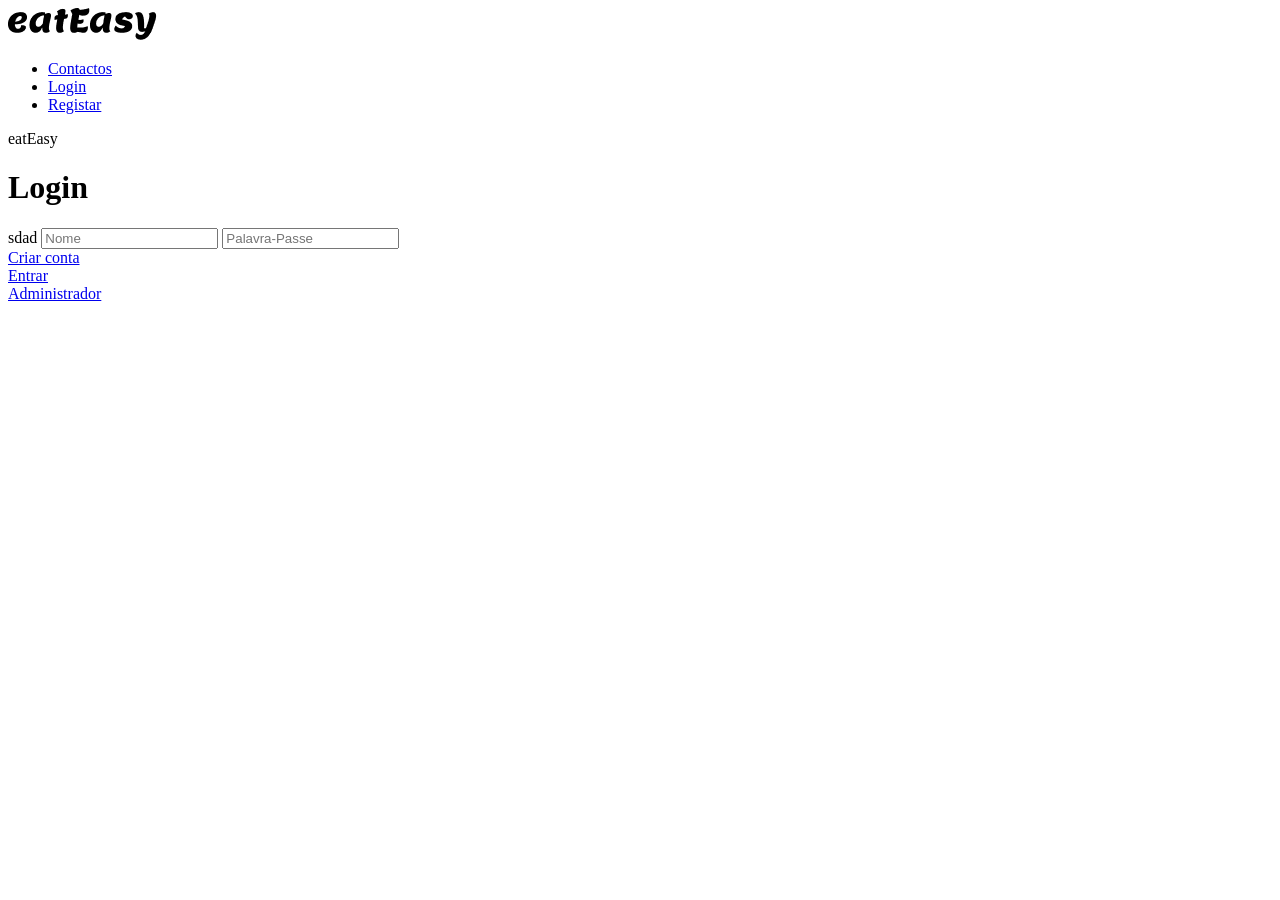
<file: Restaurante/login-admin.html>
<!DOCTYPE html>
<html lang="en">
<head>
    <meta charset="UTF-8">
    <title>eatEasy</title>
</head>
<body>
<header>
    <nav>
        <div>
            <a href="index.html"> <img src="Logo/eatEasy.png" height="32" width="149" alt="logo"/></a>
        </div>

        <ul id="menu-navegacao">
            <li><a href="contactos.html">Contactos</a></li>
            <li><a href="login.html">Login</a></li>
            <li><a href="loginRegisto.html">Registar</a></li>
        </ul>
    </nav>
</header>

<main>
    <div class="Login-Admin">
        <div class="logo">eatEasy</div>

        <div class="login-box">
            <h1 class="login-title">Login</h1>
            <form action="#" method="POST" class="login-form">sdad

                <input type="text" name="nome" placeholder="Nome" required class="input-field">

                <input type="password" name="password" placeholder="Palavra-Passe" required class="input-field">

                <div class="create-account-link-container">
                    <a href="#" class="create-account-link">Criar conta</a>
                </div>

                <div id="botao-entrar">
                    <a href="inicialAdmin.html" class="entrar">Entrar</a>
                </div>

            </form>
        </div>
    </div>
</main>

<footer class="login-para-admin">
    <a href="#" class="admin-link">Administrador</a>
</footer>

</body>
</html>
</file>
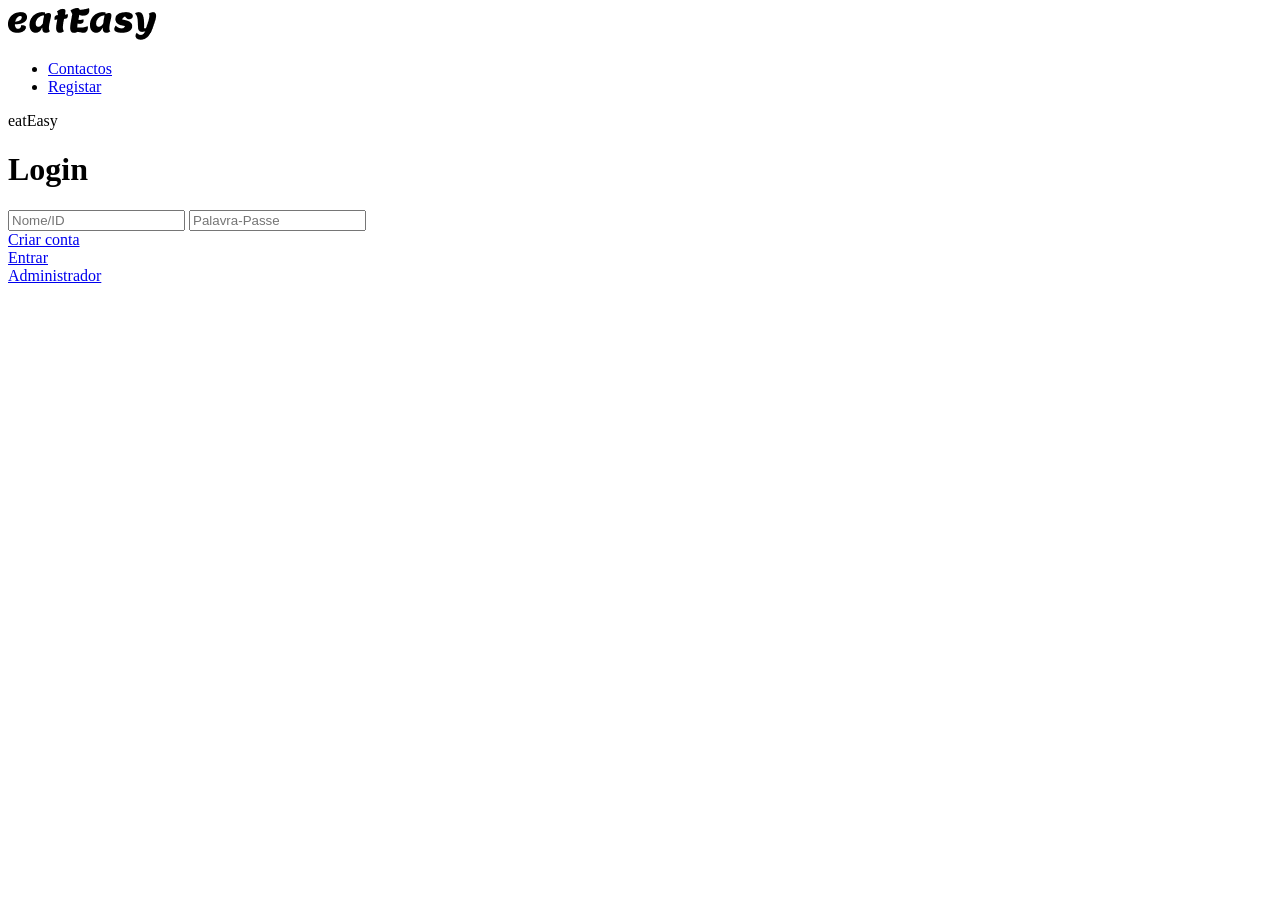
<file: Restaurante/login.html>
<!DOCTYPE html>
<html lang="en">
<head>
    <meta charset="UTF-8">
    <title>eatEasy</title>
</head>
<body>
<header>
    <nav>
        <div>
            <a href="index.html"> <img src="Logo/eatEasy.png" height="32" width="149" alt="logo"/></a>
        </div>

        <ul id="menu-navegacao">
            <li><a href="contactos.html">Contactos</a></li>
            <li><a href="loginRegisto.html">Registar</a></li>
        </ul>
    </nav>
</header>

<main>
    <div class="Login">
        <div class="logo">eatEasy</div>

        <div class="login-box">
            <h1 class="login-title">Login</h1>
            <form action="#" method="POST" class="login-form">

                <input type="text" name="nome/id" placeholder="Nome/ID" required class="input-field">

                <input type="password" name="password" placeholder="Palavra-Passe" required class="input-field">

                <div class="create-account-link-container">
                    <a href="#" class="create-account-link">Criar conta</a>
                </div>

                <div id="botao-entrar">
                    <a href="posLoginCliente.html" class="entrar">Entrar</a>
                </div>

            </form>
        </div>
    </div>
</main>

<footer class="login-para-admin">
    <a href="login-admin.html" class="login-admin">Administrador</a>
</footer>

</body>
</html>
</file>
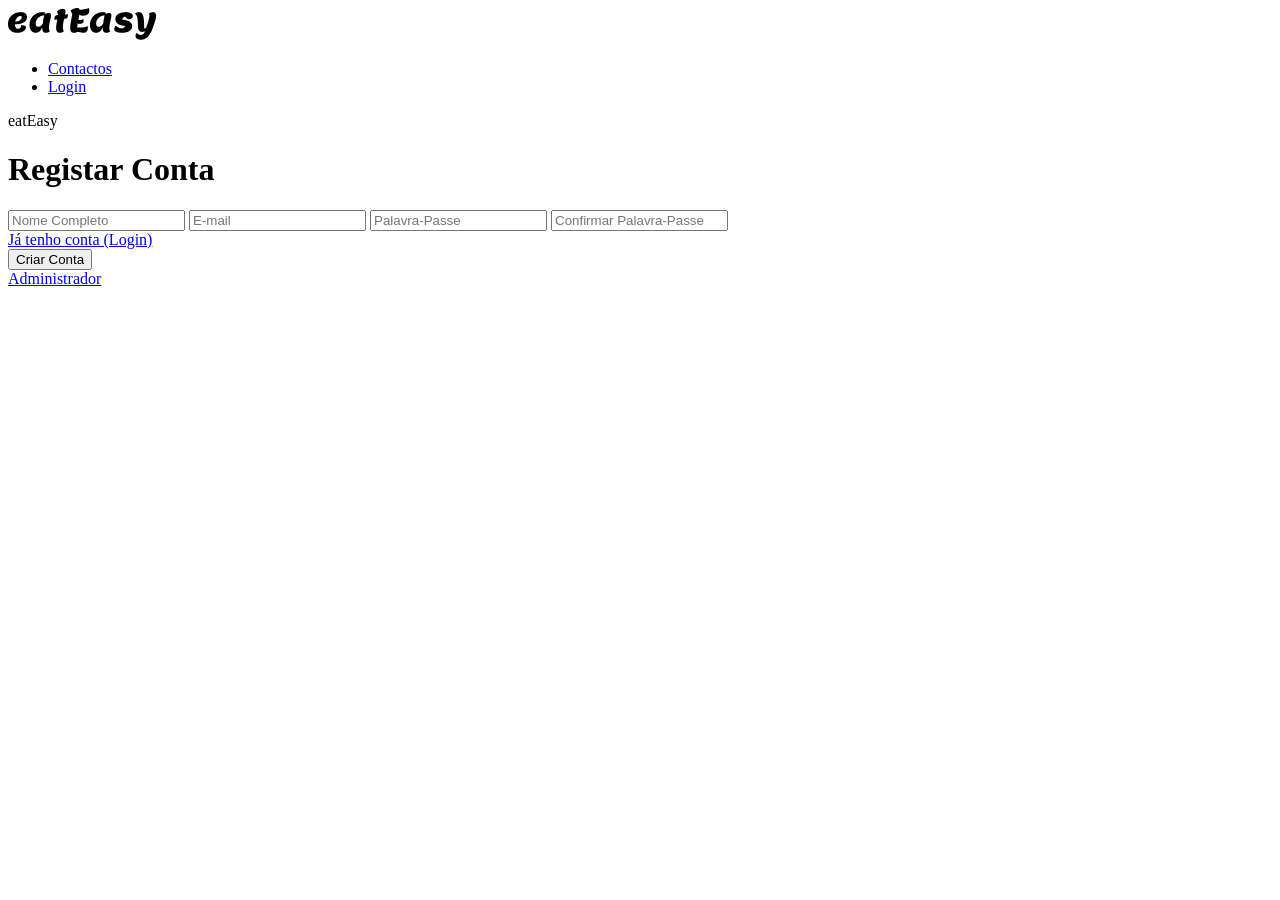
<file: Restaurante/loginRegisto.html>
<!DOCTYPE html>
<html lang="pt">
<head>
    <meta charset="UTF-8">
    <title>eatEasy - Registar</title>
</head>
<body>

<header>
    <nav>
        <div>
            <a href="index.html"> <img src="Logo/eatEasy.png" height="32" width="149" alt="logo"/></a>
        </div>

        <ul id="menu-navegacao">
            <li><a href="contactos.html">Contactos</a></li>
            <li><a href="login.html">Login</a></li>
        </ul>
    </nav>
</header>

<main>
    <div class="Registo">
        <div class="logo">eatEasy</div>

        <div class="registo-box">
            <h1 class="registo-title">Registar Conta</h1>
            <form action="processar_registo.php" method="POST" class="registo-form">

                <input type="text" name="nome" placeholder="Nome Completo" required class="input-field">

                <input type="email" name="email" placeholder="E-mail" required class="input-field">

                <input type="password" name="password" placeholder="Palavra-Passe" required class="input-field">

                <input type="password" name="password_confirmacao" placeholder="Confirmar Palavra-Passe" required class="input-field">

                <div class="login-link-container">
                    <a href="login.html" class="login-link">Já tenho conta (Login)</a>
                </div>

                <div id="botao-registar">
                    <button type="submit" class="registar">Criar Conta</button>
                </div>

            </form>
        </div>
    </div>
</main>

<footer class="login-para-admin">
    <a href="login-admin.html" class="login-admin">Administrador</a>
</footer>

</body>
</html>
</file>
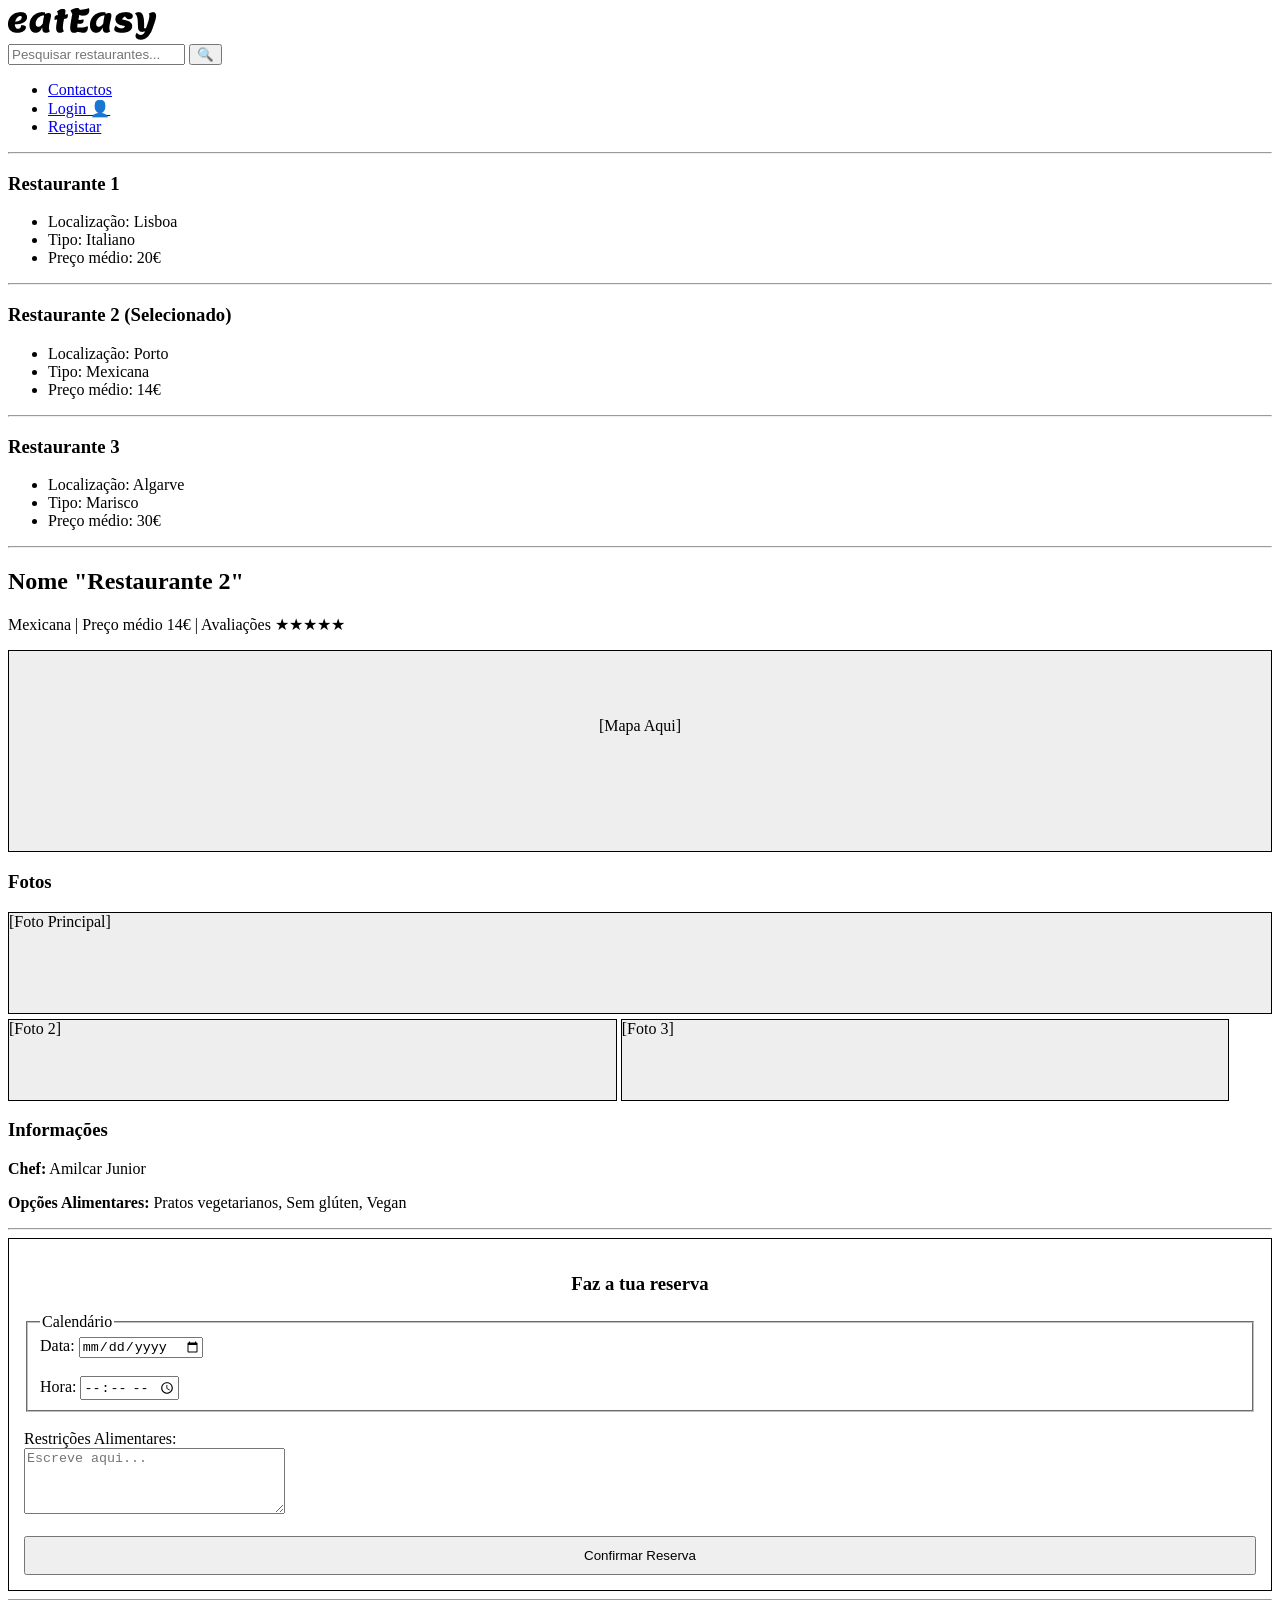
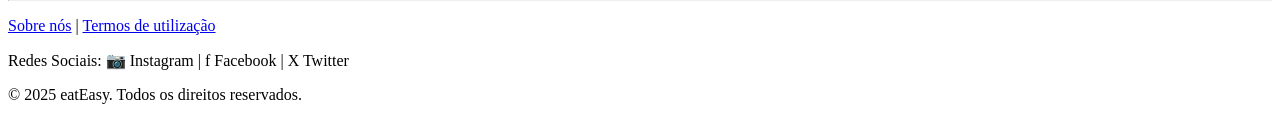
<file: Restaurante/ReservaCliente.html>
<!DOCTYPE html>
<html lang="pt">
<head>
    <meta charset="UTF-8">
    <title>eatEasy - Reservas</title>
</head>
<body>

<header>
    <nav>
        <a href="index.html">
            <img src="Logo/eatEasy.png" height="32" width="149" alt="eatEasy Logo"/>
        </a>

        <form action="#">
            <input type="search" placeholder="Pesquisar restaurantes...">
            <button type="submit">🔍</button>
        </form>

        <ul>
            <li><a href="contactos.html">Contactos</a></li>
            <li><a href="login.html">Login 👤</a></li>
            <li><a href="loginRegisto.html">Registar</a></li>
        </ul>
    </nav>
</header>

<main>
    <hr> <section id="lista-restaurantes"> <!-- hr - Human Resources - funciona com ponte entre a empresa e os seus funcionarios -->
    <article>
        <h3>Restaurante 1</h3>
        <ul>
            <li>Localização: Lisboa</li>
            <li>Tipo: Italiano</li>
            <li>Preço médio: 20€</li>
        </ul>
    </article>
    <hr>
    <article>
        <h3>Restaurante 2 (Selecionado)</h3>
        <ul>
            <li>Localização: Porto</li>
            <li>Tipo: Mexicana</li>
            <li>Preço médio: 14€</li>
        </ul>
    </article>
    <hr>
    <article>
        <h3>Restaurante 3</h3>
        <ul>
            <li>Localização: Algarve</li>
            <li>Tipo: Marisco</li>
            <li>Preço médio: 30€</li>
        </ul>
    </article>
</section>

    <hr> <section id="detalhes-restaurante">
    <h1>Nome "Restaurante 2"</h1>
    <p>Mexicana | Preço médio 14€ | Avaliações ★★★★★</p>

    <div style="background-color: #eee; height: 150px; border: 1px solid black; text-align: center; padding-top: 50px;">
        <p>[Mapa Aqui]</p>
    </div>

    <h3>Fotos</h3>
    <div style="background-color: #eee; height: 100px; border: 1px solid black; margin-bottom: 5px;">
        [Foto Principal]
    </div>
    <div style="background-color: #eee; height: 80px; border: 1px solid black; display: inline-block; width: 48%;">
        [Foto 2]
    </div>
    <div style="background-color: #eee; height: 80px; border: 1px solid black; display: inline-block; width: 48%;">
        [Foto 3]
    </div>

    <h3>Informações</h3>
    <p><strong>Chef:</strong> Amilcar Junior</p>
    <p><strong>Opções Alimentares:</strong> Pratos vegetarianos, Sem glúten, Vegan</p>
</section>

    <hr> <section id="reserva">
    <div style="border: 1px solid black; padding: 15px;">
        <h3 style="text-align: center;">Faz a tua reserva</h3>

        <form action="confirmar.html" method="POST">

            <fieldset>
                <legend>Calendário</legend>
                <label for="data">Data:</label>
                <input type="date" id="data" name="data" required>
                <br><br>
                <label for="hora">Hora:</label>
                <input type="time" id="hora" name="hora" required>
            </fieldset>

            <br>

            <label for="restricoes">Restrições Alimentares:</label><br>
            <textarea id="restricoes" name="restricoes" rows="4" cols="30" placeholder="Escreve aqui..."></textarea>

            <br><br>

            <button type="submit" style="width: 100%; padding: 10px;">Confirmar Reserva</button>
        </form>
    </div>
</section>

</main>

<footer>
    <hr>
    <p>
        <a href="#">Sobre nós</a> |
        <a href="#">Termos de utilização</a>
    </p>
    <p>Redes Sociais: 📷 Instagram | f Facebook | X Twitter</p>
    <p>&copy; 2025 eatEasy. Todos os direitos reservados.</p>
</footer>

</body>
</html>
</file>
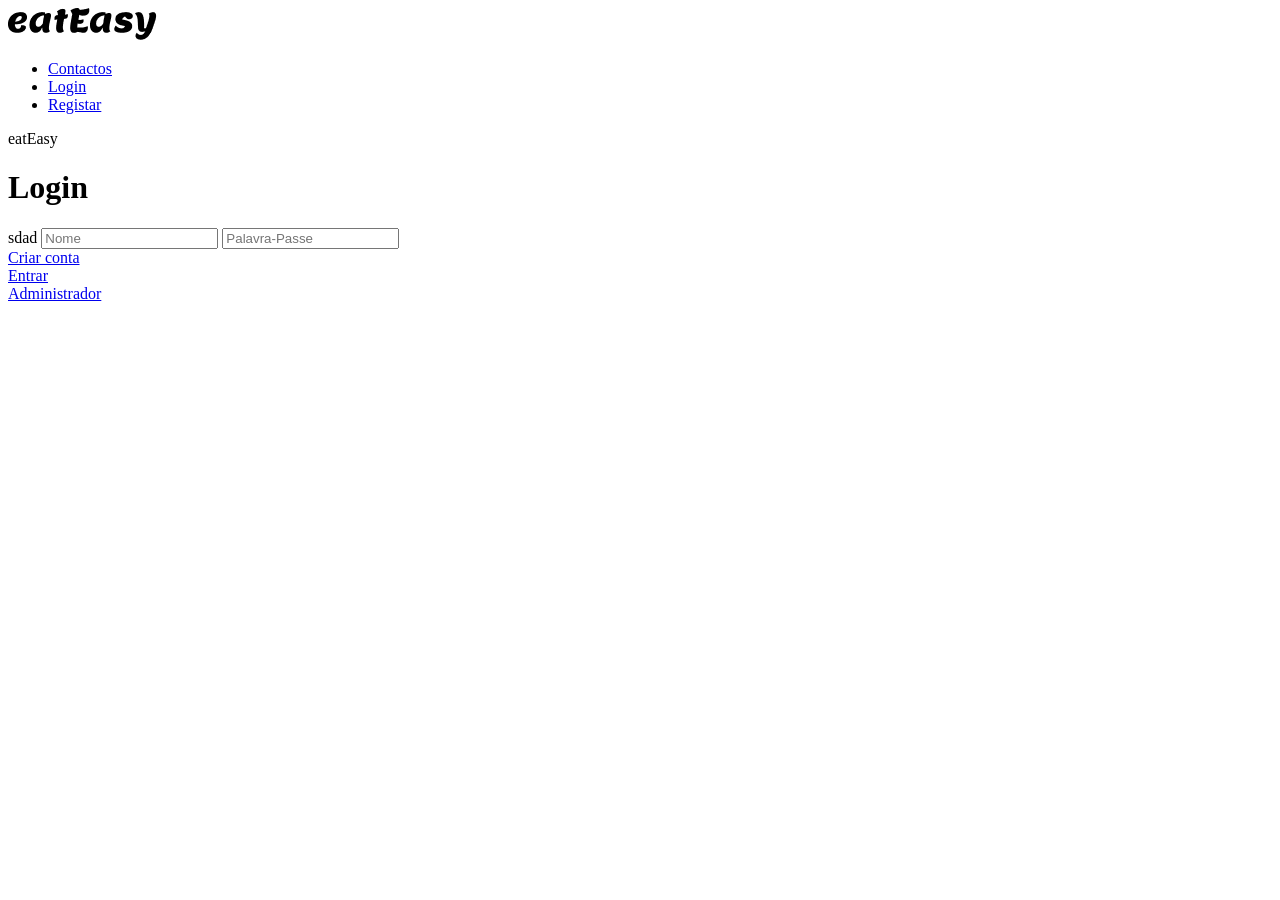
<file: Restaurante/html_code/login-admin.html>
<!DOCTYPE html>
<html lang="en">
<head>
    <meta charset="UTF-8">
    <title>eatEasy</title>
</head>
<body>
<header>
    <nav>
        <div>
            <a href="index.html"> <img src="../Logo/eatEasy.png" height="32" width="149" alt="logo"/></a>
        </div>

        <ul id="menu-navegacao">
            <li><a href="contactos.html">Contactos</a></li>
            <li><a href="login.html">Login</a></li>
            <li><a href="loginRegisto.html">Registar</a></li>
        </ul>
    </nav>
</header>

<main>
    <div class="Login-Admin">
        <div class="logo">eatEasy</div>

        <div class="login-box">
            <h1 class="login-title">Login</h1>
            <form action="#" method="POST" class="login-form">sdad

                <input type="text" name="nome" placeholder="Nome" required class="input-field">

                <input type="password" name="password" placeholder="Palavra-Passe" required class="input-field">

                <div class="create-account-link-container">
                    <a href="#" class="create-account-link">Criar conta</a>
                </div>

                <div id="botao-entrar">
                    <a href="inicialAdmin.html" class="entrar">Entrar</a>
                </div>

            </form>
        </div>
    </div>
</main>

<footer class="login-para-admin">
    <a href="#" class="admin-link">Administrador</a>
</footer>

</body>
</html>
</file>
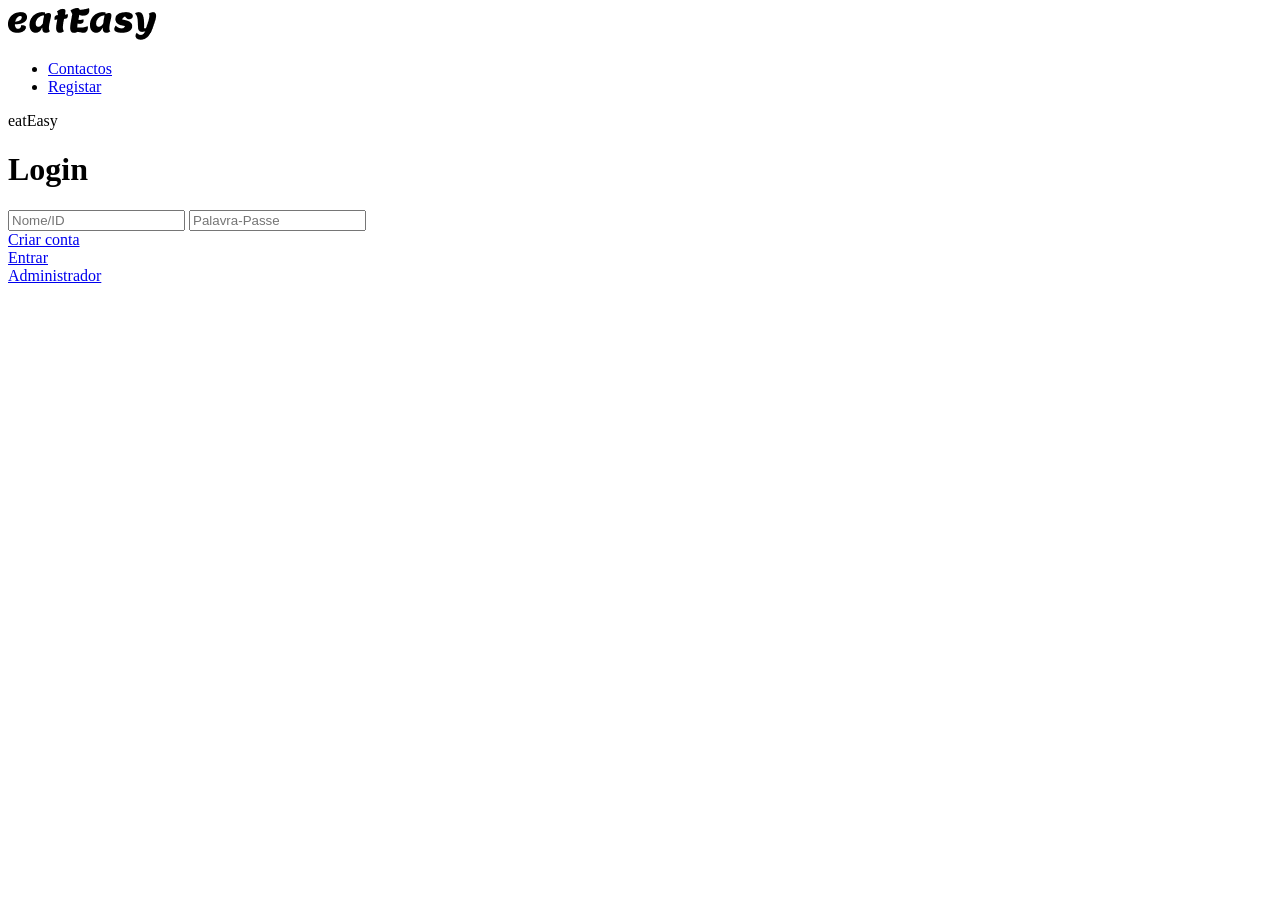
<file: Restaurante/html_code/login.html>
<!DOCTYPE html>
<html lang="en">
<head>
    <meta charset="UTF-8">
    <title>eatEasy</title>
</head>
<body>
<header>
    <nav>
        <div>
            <a href="index.html"> <img src="../Logo/eatEasy.png" height="32" width="149" alt="logo"/></a>
        </div>

        <ul id="menu-navegacao">
            <li><a href="contactos.html">Contactos</a></li>
            <li><a href="loginRegisto.html">Registar</a></li>
        </ul>
    </nav>
</header>

<main>
    <div class="Login">
        <div class="logo">eatEasy</div>

        <div class="login-box">
            <h1 class="login-title">Login</h1>
            <form action="#" method="POST" class="login-form">

                <input type="text" name="nome/id" placeholder="Nome/ID" required class="input-field">

                <input type="password" name="password" placeholder="Palavra-Passe" required class="input-field">

                <div class="create-account-link-container">
                    <a href="#" class="create-account-link">Criar conta</a>
                </div>

                <div id="botao-entrar">
                    <a href="posLoginCliente.html" class="entrar">Entrar</a>
                </div>

            </form>
        </div>
    </div>
</main>

<footer class="login-para-admin">
    <a href="login-admin.html" class="login-admin">Administrador</a>
</footer>

</body>
</html>
</file>
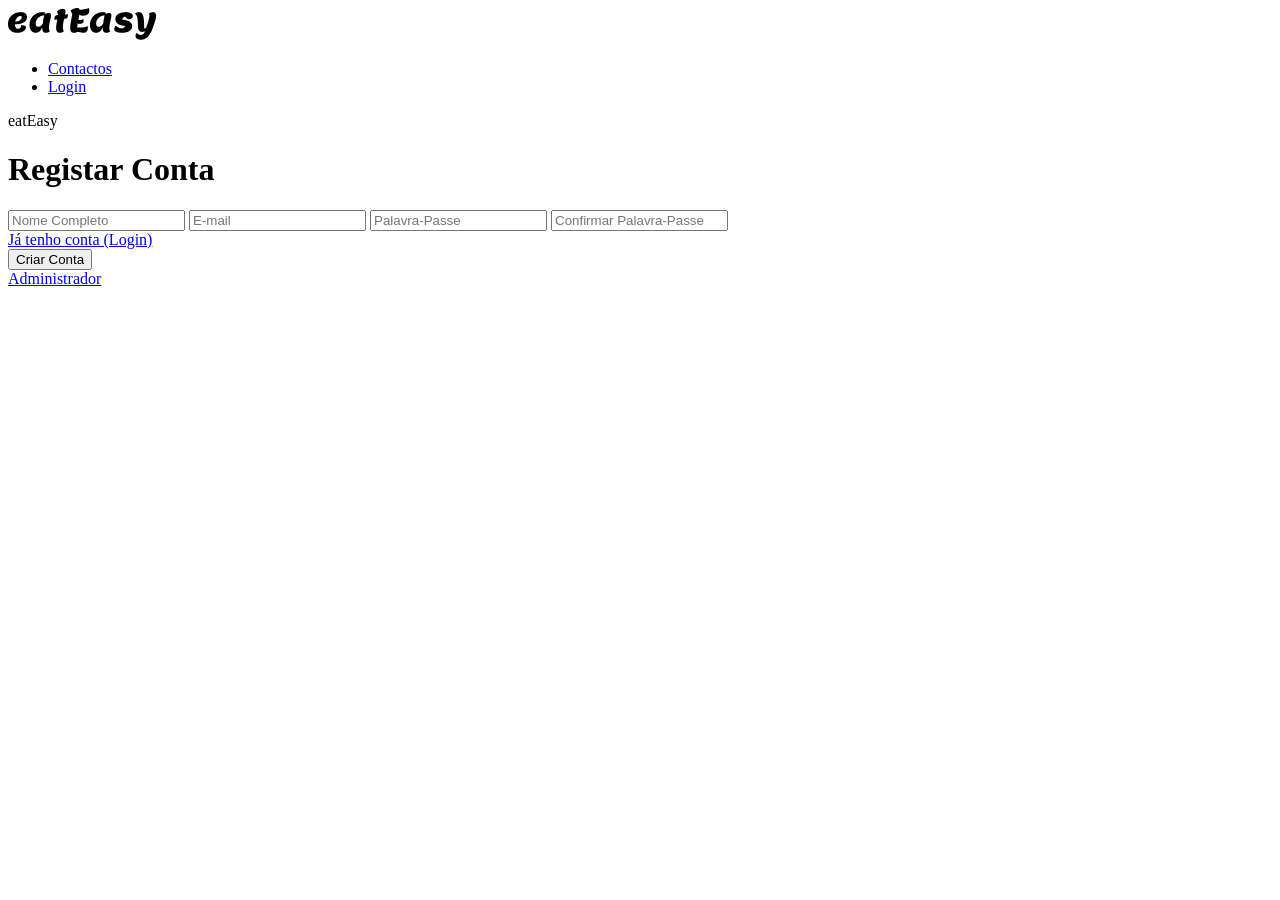
<file: Restaurante/html_code/loginRegisto.html>
<!DOCTYPE html>
<html lang="pt">
<head>
    <meta charset="UTF-8">
    <title>eatEasy - Registar</title>
</head>
<body>

<header>
    <nav>
        <div>
            <a href="index.html"> <img src="../Logo/eatEasy.png" height="32" width="149" alt="logo"/></a>
        </div>

        <ul id="menu-navegacao">
            <li><a href="contactos.html">Contactos</a></li>
            <li><a href="login.html">Login</a></li>
        </ul>
    </nav>
</header>

<main>
    <div class="Registo">
        <div class="logo">eatEasy</div>

        <div class="registo-box">
            <h1 class="registo-title">Registar Conta</h1>
            <form action="processar_registo.php" method="POST" class="registo-form">

                <input type="text" name="nome" placeholder="Nome Completo" required class="input-field">

                <input type="email" name="email" placeholder="E-mail" required class="input-field">

                <input type="password" name="password" placeholder="Palavra-Passe" required class="input-field">

                <input type="password" name="password_confirmacao" placeholder="Confirmar Palavra-Passe" required class="input-field">

                <div class="login-link-container">
                    <a href="login.html" class="login-link">Já tenho conta (Login)</a>
                </div>

                <div id="botao-registar">
                    <button type="submit" class="registar">Criar Conta</button>
                </div>

            </form>
        </div>
    </div>
</main>

<footer class="login-para-admin">
    <a href="login-admin.html" class="login-admin">Administrador</a>
</footer>

</body>
</html>
</file>
